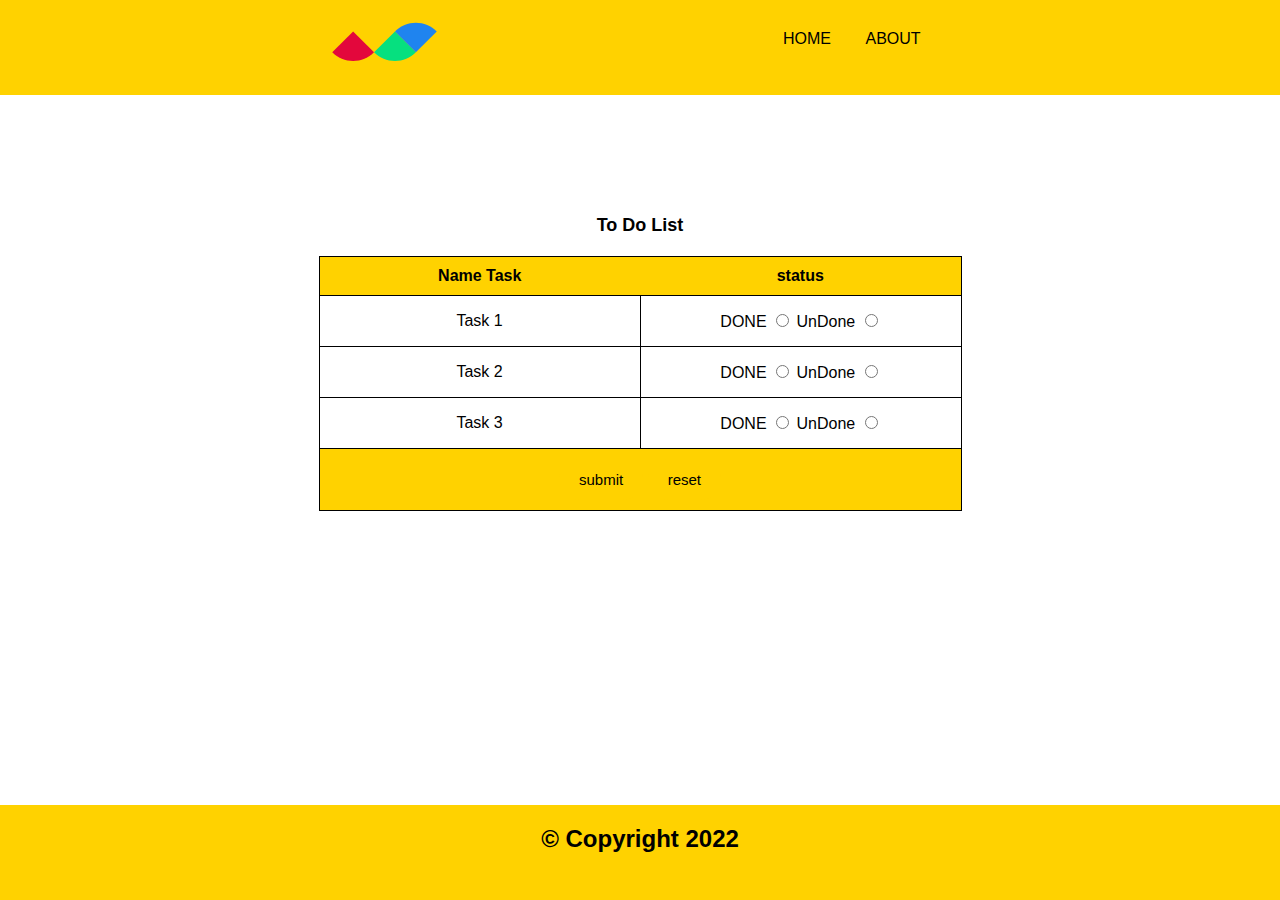
<file: index.html>
<!DOCTYPE html>
<html lang="en">

<head>
    <meta charset="UTF-8">
    <meta http-equiv="X-UA-Compatible" content="IE=edge">
    <meta name="viewport" content="width=device-width, initial-scale=1.0">
    <title>ToDo List</title>
    <link rel="stylesheet" href="index.css">
</head>

<body>


    <div class="navbar">

        <div class="logo">

            <h2>
                <svg id="logo-16" width="109" height="43" viewBox="0 0 109 43" fill="none"
                    xmlns="http://www.w3.org/2000/svg">
                    <path
                        d="M64.9315 11.4284C62.1883 8.6852 58.9316 6.5091 55.3475 5.0245C51.7633 3.5399 47.9219 2.7758 44.0424 2.7758C40.1629 2.7758 36.3215 3.5399 32.7373 5.0245C29.1532 6.5091 25.8965 8.6852 23.1533 11.4284L44.0424 32.3174L64.9315 11.4284Z"
                        class="ccompli1" fill="#FFD200"></path>
                    <path
                        d="M44.0686 32.3475C46.8118 35.0907 50.0684 37.2667 53.6526 38.7513C57.2367 40.2359 61.0782 41 64.9577 41C68.837 41 72.679 40.2359 76.263 38.7513C79.847 37.2667 83.104 35.0907 85.847 32.3475L64.9577 11.4584L44.0686 32.3475Z"
                        class="ccompli2" fill="#06E07F"></path>
                    <path
                        d="M44.017 32.3429C41.2738 35.0861 38.0171 37.2621 34.433 38.7467C30.8488 40.2313 27.0074 40.9954 23.1279 40.9954C19.2484 40.9954 15.407 40.2313 11.8228 38.7467C8.2387 37.2621 4.982 35.0861 2.2388 32.3429L23.1279 11.4538L44.017 32.3429Z"
                        class="ccustom" fill="#E3073C"></path>
                    <path
                        d="M64.9831 11.433C67.726 8.6898 70.983 6.5138 74.567 5.0292C78.151 3.5446 81.993 2.7805 85.872 2.7805C89.752 2.7805 93.593 3.5446 97.177 5.0292C100.761 6.5138 104.018 8.6898 106.761 11.433L85.872 32.3221L64.9831 11.433Z"
                        class="ccustom" fill="#1F84EF"></path>
                </svg>
            </h2>
        </div>

        <div class="link">
            <ul>
                <li>
                    <a href="#">HOME</a>
                </li>
                <li>
                    <a href="about.html">ABOUT</a>
                </li>

            </ul>
        </div>
    </div>

    <div class="body">
        <table>
            <form>
                <caption> To Do List </caption>
                <tr>
                    <th> Name Task </th>
                    <th> status </th>

                </tr>
                <tr>
                    <td> Task 1 </td>
                    <td> <label> DONE <input type="radio" name="a"> <label> UnDone </label> <input type="radio"
                                name="a"> </td>

                </tr>
                <tr>
                    <td> Task 2 </td>
                    <td> <label> DONE <input type="radio" name="b"> <label> UnDone </label> <input type="radio"
                                name="b"> </td>

                </tr>
                <tr>
                    <td> Task 3 </td>
                    <td> <label> DONE <input type="radio" name="c"> <label> UnDone </label> <input type="radio"
                                name="c"> </td>

                </tr>

                <tfoot>

                    <td colspan="2"> <input type="submit" class="btn" value="submit" ">
                 <input  class=" btn" type="reset" value="reset"> </td>

                </tfoot>
            </form>


        </table>
    </div>
    <footer>
        <h2> &copy; Copyright 2022 </h2>
    </footer>
<script src="app.js">

</script>


</body>

</html>
</file>
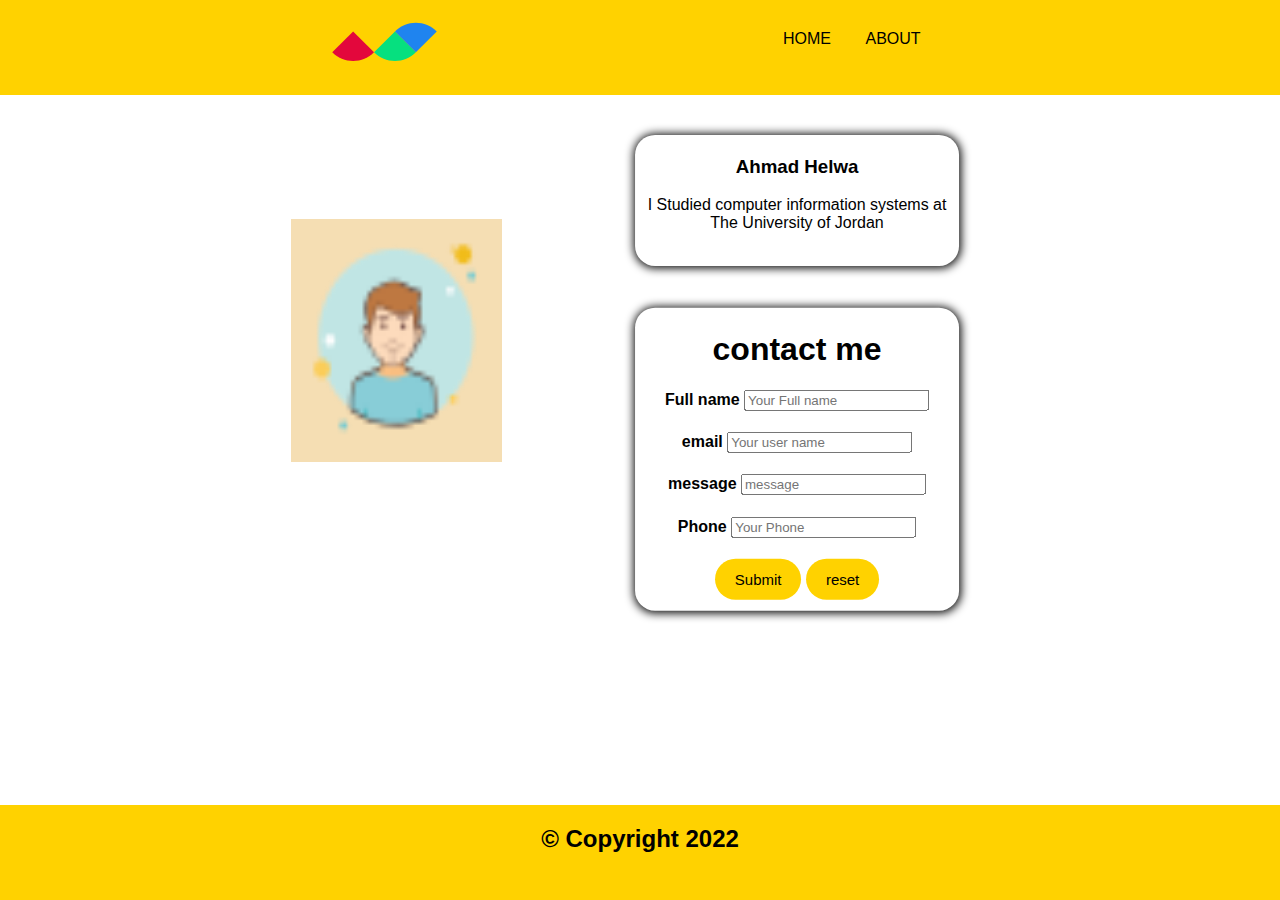
<file: about.html>
<!DOCTYPE html>
<html lang="en">

<head>
    <meta charset="UTF-8">
    <meta http-equiv="X-UA-Compatible" content="IE=edge">
    <meta name="viewport" content="width=device-width, initial-scale=1.0">
    <title>About</title>
    <link rel="stylesheet" href="index.css">
</head>


<body>
    <div class="navbar">

        <div class="logo">

            <h2>
                <svg id="logo-16" width="109" height="43" viewBox="0 0 109 43" fill="none"
                    xmlns="http://www.w3.org/2000/svg">
                    <path
                        d="M64.9315 11.4284C62.1883 8.6852 58.9316 6.5091 55.3475 5.0245C51.7633 3.5399 47.9219 2.7758 44.0424 2.7758C40.1629 2.7758 36.3215 3.5399 32.7373 5.0245C29.1532 6.5091 25.8965 8.6852 23.1533 11.4284L44.0424 32.3174L64.9315 11.4284Z"
                        class="ccompli1" fill="#FFD200"></path>
                    <path
                        d="M44.0686 32.3475C46.8118 35.0907 50.0684 37.2667 53.6526 38.7513C57.2367 40.2359 61.0782 41 64.9577 41C68.837 41 72.679 40.2359 76.263 38.7513C79.847 37.2667 83.104 35.0907 85.847 32.3475L64.9577 11.4584L44.0686 32.3475Z"
                        class="ccompli2" fill="#06E07F"></path>
                    <path
                        d="M44.017 32.3429C41.2738 35.0861 38.0171 37.2621 34.433 38.7467C30.8488 40.2313 27.0074 40.9954 23.1279 40.9954C19.2484 40.9954 15.407 40.2313 11.8228 38.7467C8.2387 37.2621 4.982 35.0861 2.2388 32.3429L23.1279 11.4538L44.017 32.3429Z"
                        class="ccustom" fill="#E3073C"></path>
                    <path
                        d="M64.9831 11.433C67.726 8.6898 70.983 6.5138 74.567 5.0292C78.151 3.5446 81.993 2.7805 85.872 2.7805C89.752 2.7805 93.593 3.5446 97.177 5.0292C100.761 6.5138 104.018 8.6898 106.761 11.433L85.872 32.3221L64.9831 11.433Z"
                        class="ccustom" fill="#1F84EF"></path>
                </svg>
            </h2>
        </div>

        <div class="link">
            <ul>
                <li>
                    <a href="index.html">HOME</a>
                </li>
                <li>
                    <a href="#">ABOUT</a>
                </li>

            </ul>
        </div>
    </div>


    <div class="img-card">
        <img src="icons8-user-50.png">
        
    </div> 

    <!-- <div class="me"> -->


        <!-- <div class="upper"> -->
            <!-- <div class="img-card">
                <img src="AHMAD.jpg">
            </div> -->
        <!-- </div> -->
        <div class="lower">
            <div>
                <section>
                    <h3> Ahmad Helwa</h3>

            </div>

            <p> I Studied computer information systems at The University of Jordan </p>
            
            </section>
        </div>
        
            <section class="a">
                <h1> contact me </h1>
                <form action="">

                    <!-- <h4> <a href="https://outlook.office.com/mail/inbox"> EMAIL </a> </h4>

                    <div>
                         <input type="text" class="btn" placeholder="Enter your name">
                         <br>
                        <input type="submit" class="btn" name="submit">
                        </div> -->
      <h4> <label> Full name <input type="text" placeholder="Your Full name" required> </label></h4>
      <h4><label> email <input type="email" placeholder="Your user name" required> </label> </h4>
      <h4><label> message <input type="text" required placeholder="message"> </label></h4>
      <h4><label> Phone <input type="number" placeholder="Your Phone"> </label> </h4>
      
                         
                        <input type="submit" class="btn" name="submit">
                        <input  class=" btn" type="reset" value="reset">



                </form>
            </section> 
    
    <!-- </div> -->
    </div> 






    <footer>
        <h2> &copy; Copyright 2022 </h2>
    </footer>

</body>

</html>
</file>
<file: index.css>
body {
    margin: 0;
    padding: 0;
    box-sizing: border-box;
    width: 100%;
    font-family: 'Franklin Gothic Medium', 'Arial Narrow', Arial, sans-serif;
}

.navbar {
    overflow: hidden;
    background: rgb(255, 210, 0);
    width: 100%;
    height: 95px;
}

.navbar .logo {
    float: left;
    width: 60%;
    text-align: center;
}

.navbar .link {
    float: left;
    width: 40%;
    margin-top: 20px;
}

ul {
    list-style: none;
    padding: 0;
    margin: 0;
}

a {
    text-decoration: none;
    color: black;
}

.navbar .link li {

    display: inline-block;
    padding: 10px 15px;
}

footer {
    background: rgb(255, 210, 0);
    position: absolute;
    bottom: 0;
    margin-top: 30px;
    width: 100%;
    height: 95px;
}

footer h2 {
    color: black;
    text-align: center;
}

caption {
    font-size: large;
    font-weight: bold;
    margin: 10px;
    padding: 10px;
}

table {
    text-align: center;
}

table,
td {
    border: 1px solid black;
    padding: auto;
    margin: auto;
    margin-top: 100px;
}

table {
    border-collapse: collapse;
}

th,
tfoot {
    padding: 10px;
    background-color: rgb(255, 210, 0);
}

td {
    width: 300px;
    height: 30px;
    padding: 10px;
    margin: 10px;
}

/* .me {
    width: 297px;
    height: 147px;
    background: #FFF;
    border-radius: 20px;
    position: absolute;
    top: 31%;
    left: 50%;
    transform: translate(-50%, -50%);
    box-shadow: 0px 1px 10px 1px #000;
    overflow: hidden;
    display: inline-block;
} */

.upper {

    height: 150px;
    background: rgb(255, 210, 0);
}

.lower {
    position: absolute;
    transform: translate(196%, -155%);
    box-shadow: 0px 1px 10px 1px #000;
    overflow: hidden;
    display: inline-block;
    width: 320px;
   height: 127px;
    background: #fff;
    padding: 2px;
    /* padding-top: 40px; */
    text-align: center;
    border-radius: 20px;


}

.img-card {
    
    background: wheat;
    width: 207px;
    /* height: 235px; */
    /* border-radius: 50%; */
    padding: 2px;
    transform: translate(291px, 124px);
}

.img-card img {
    width: 207px;
    height: 235px;
    /* border-radius: 50%; */
}
.a
{
    position: absolute;
    transform: translate(196%, -10%);
    box-shadow: 0px 1px 10px 1px #000;
    overflow: hidden;
    display: inline-block;
    width: 320px;
   height: 299px;
    background: #fff;
    padding: 2px;
    /* padding-top: 40px; */
    text-align: center;
    border-radius: 20px;


}
/* .lower h3 h4 {
    box-sizing: border-box;
    line-height: .6;
    font-weight: lighter;
} */


.lower h4 {
    
    color: rgb(255, 210, 0);
    opacity: .6;
    font-weight: bold;

}

.btn {
    padding: 12px 20px;
    background: rgb(255, 210, 0);
    border: none;
    color: #000;
    border-radius: 30px;
    font-size: 15px;
}
</file>
